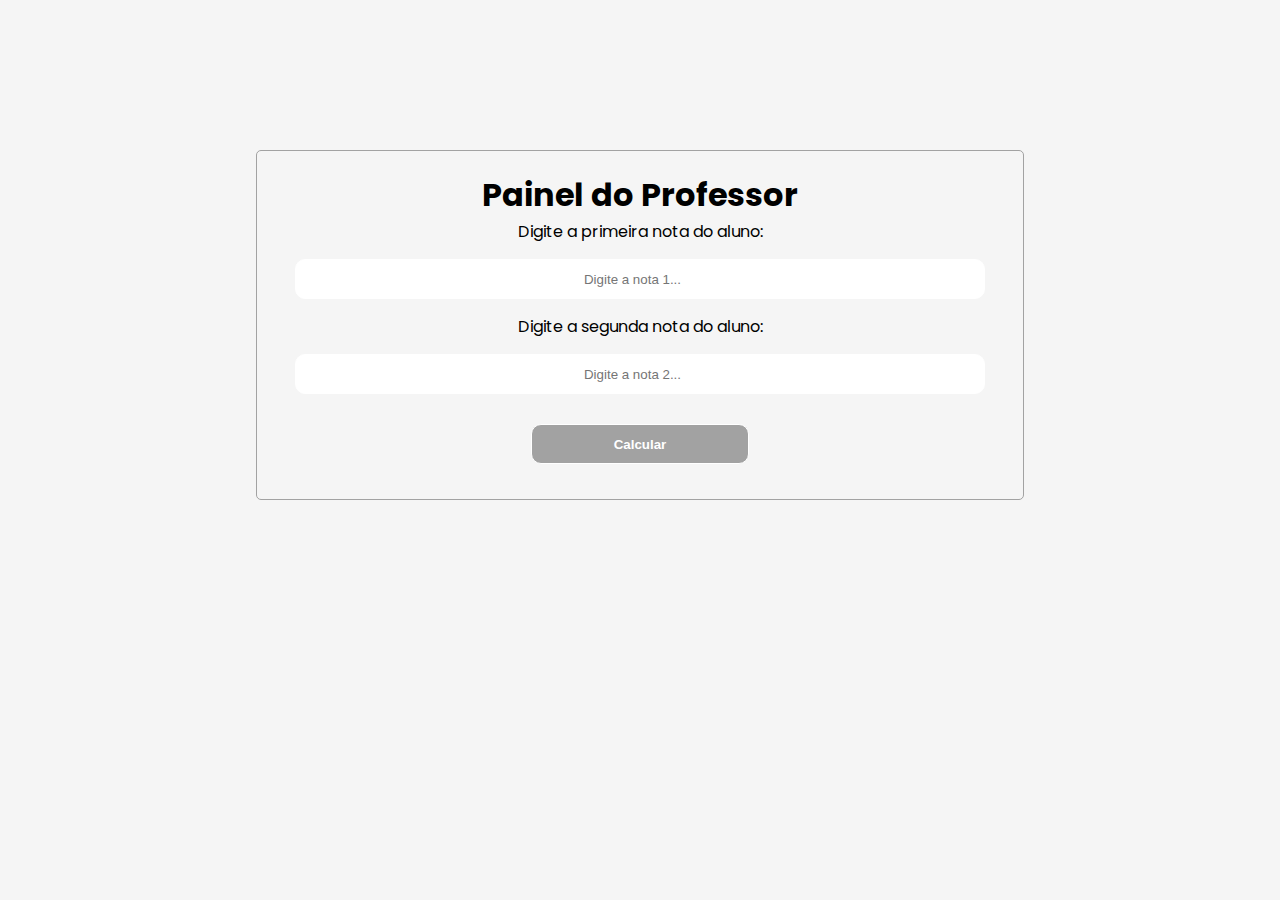
<file: index.html>
<!DOCTYPE html>
<html lang="pt-BR">

<head>
    <meta charset="UTF-8">
    <meta http-equiv="X-UA-Compatible" content="IE=edge">
    <meta name="viewport" content="width=device-width, initial-scale=1.0">
    <title>Media Notes</title>
    <link rel="stylesheet" href="./style/style.css">
    <link rel="shortcut icon" href="img/escola.png" type="image/x-icon">
</head>

<body>

    <main>
        <h1>Painel do Professor</h1>
        <form action="media.html" method="get">

            <label for="">Digite a primeira nota do aluno:</label>
            <input type="number" name="n1" placeholder="Digite a nota 1...">

            <label for="">Digite a segunda nota do aluno:</label>
            <input type="number" name="n2" placeholder="Digite a nota 2...">

            <input type="submit" value="Calcular">
        </form>

    </main>

    <script src="./js/mediaNotes.js"></script>
</body>

</html>
</file>
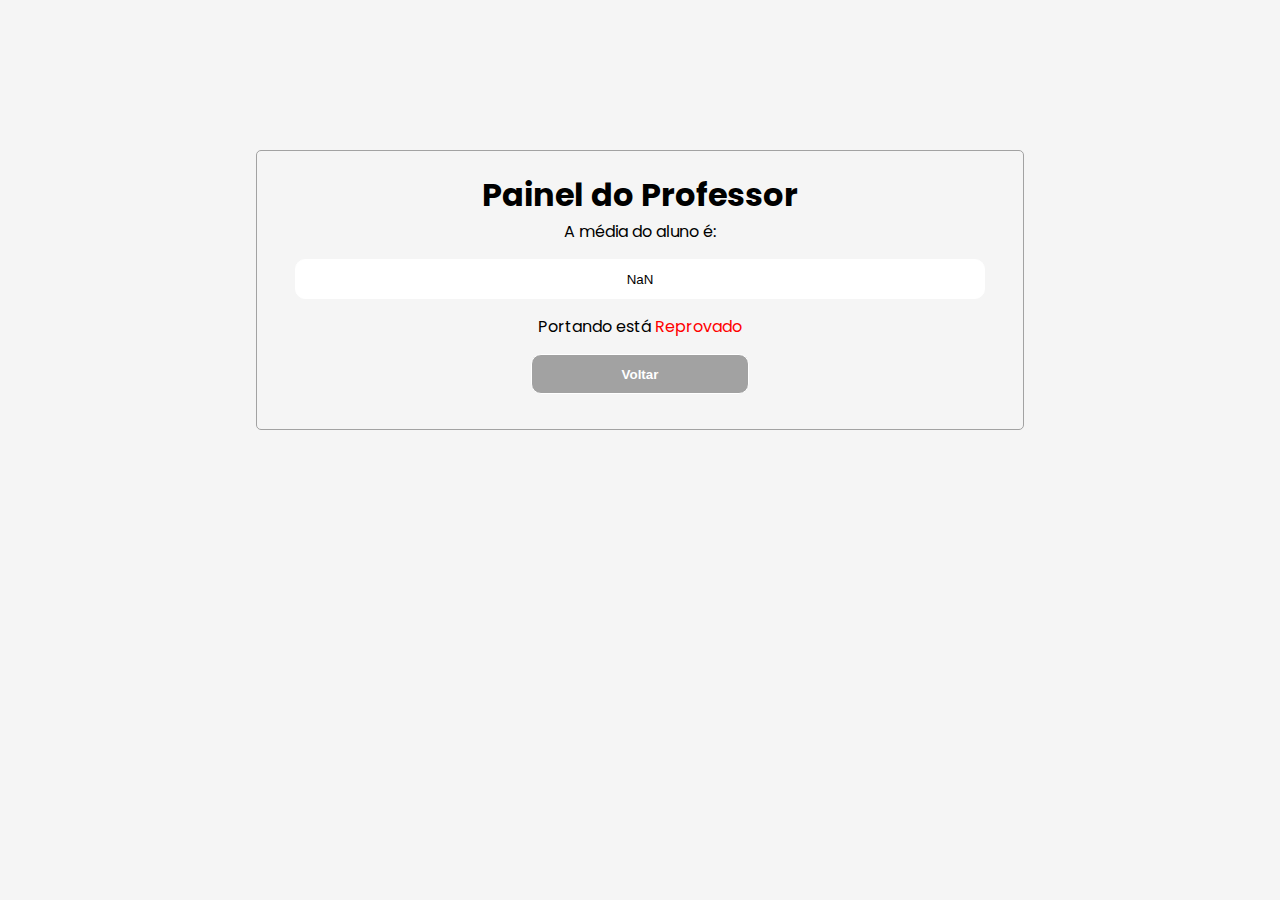
<file: media.html>
<!DOCTYPE html>
<html lang="pt-BR">

<head>
    <meta charset="UTF-8">
    <meta http-equiv="X-UA-Compatible" content="IE=edge">
    <meta name="viewport" content="width=device-width, initial-scale=1.0">
    <title>Media Notes</title>
    <link rel="stylesheet" href="./style/style.css">
    <link rel="shortcut icon" href="img/escola.png" type="image/x-icon">
</head>

<body onload="calcularMedia()">

    <main>
        <h1>Painel do Professor</h1>
        <form action="index.html" method="get">

            <label for="">A média do aluno é:</label>
            <input type="text" id="media" name="media">


            <p>Portando está <span id="status"></span></p>
            <input type="submit" value="Voltar">
        </form>

    </main>

    <script src="./js/mediaNotes.js"></script>
</body>

</html>
</file>
<file: style/style.css>
@import url('https://fonts.googleapis.com/css2?family=Poppins:wght@400;700&display=swap');

* {
    margin: 0;
    padding: 0;
    box-sizing: border-box;
}

body {
    background-color: #F5F5F5;
    margin: 0px;
    padding: 0px;
    display: flex;
    justify-content: space-around;
    font-family: 'Poppins', sans-serif;
}

main {
    margin-top: 150px;
    text-align: center;
    width: 60%;
    border: 1px solid #a2a2a2;
    border-radius: 5px;
    padding: 20px;
}

form {
    display: flex;
    flex-direction: column;
    align-items: center;
}

form input {
    margin: 15px 2px;
    height: 40px;
    padding: 5px;
    border-radius: 10px;
    border: 1px solid white;
    width: 95%;
    text-align: center;
}

form input[type="submit"] {
    background-color: #a2a2a2;
    color: white;
    font-weight: bold;
    width: 30%;
    cursor: pointer;
    transition: 500ms;
}

form input[type="submit"]:hover {
    transform: scale(1.2);
    transition: 500ms;
}
</file>
